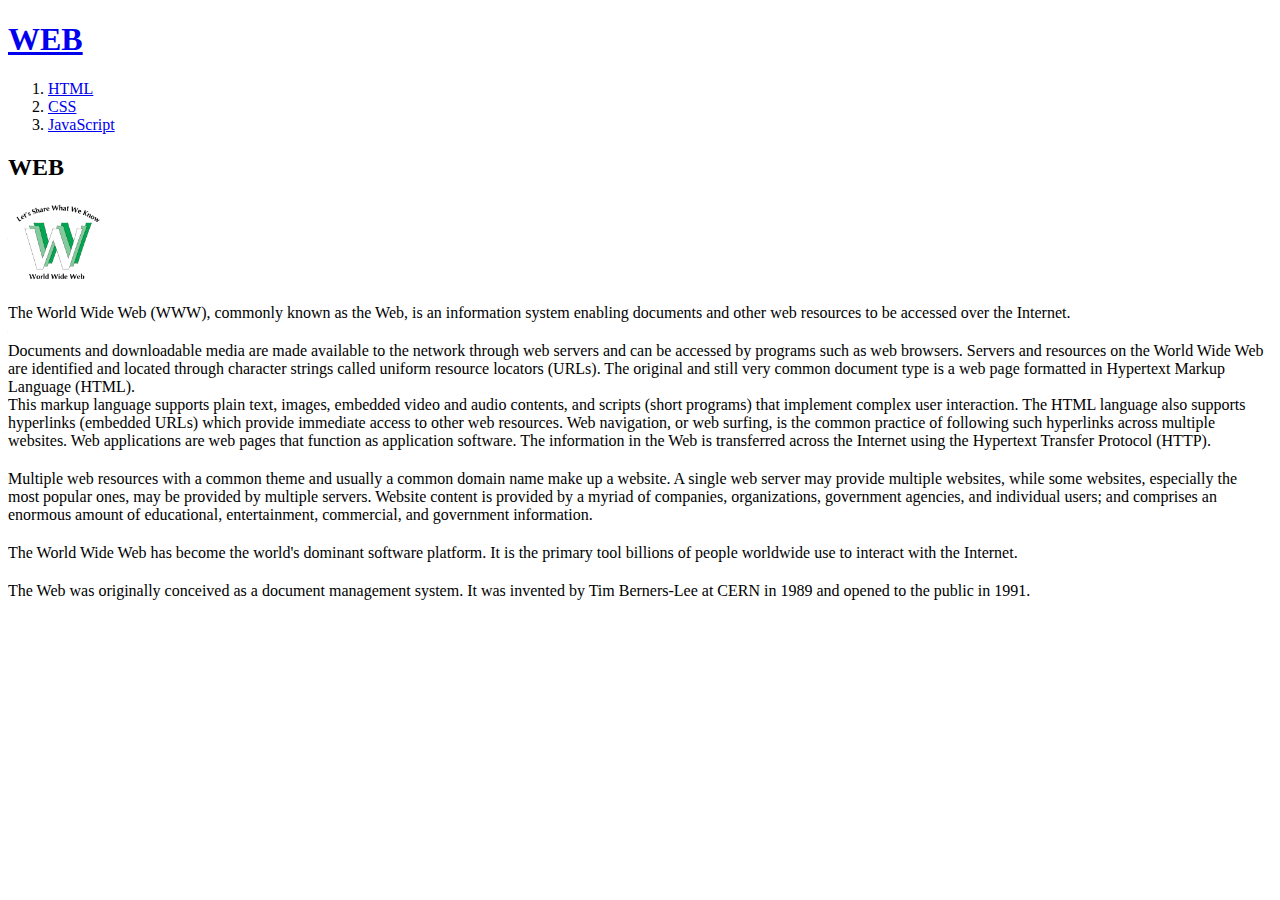
<file: index.html>
<!doctype html>
<html>
  <head>
    <title>WEB1 - Welcome</title>
    <meta charset="utf-8">
  </head>

  <body>
    <h1><a href="index.html">WEB</a></h1>
    <ol>
      <li><a href="1.html">HTML</a></li>
      <li><a href="2.html">CSS</a></li>
      <li><a href="3.html">JavaScript</a></li>
    </ol>

    <h2>WEB</h2>
    <img src="WWW-LetShare.png" width="100px">
    <p>The World Wide Web (WWW), commonly known as the Web, is an information system enabling documents and other web resources to be accessed over the Internet.</p>

    <p style="margin-top:20px;">Documents and downloadable media are made available to the network through web servers and can be accessed by programs such as web browsers. Servers and resources on the World Wide Web are identified and located through character strings called uniform resource locators (URLs). The original and still very common document type is a web page formatted in Hypertext Markup Language (HTML). <br>This markup language supports plain text, images, embedded video and audio contents, and scripts (short programs) that implement complex user interaction. The HTML language also supports hyperlinks (embedded URLs) which provide immediate access to other web resources. Web navigation, or web surfing, is the common practice of following such hyperlinks across multiple websites. Web applications are web pages that function as application software. The information in the Web is transferred across the Internet using the Hypertext Transfer Protocol (HTTP).</p>

    <p style="margin-top:20px;">Multiple web resources with a common theme and usually a common domain name make up a website. A single web server may provide multiple websites, while some websites, especially the most popular ones, may be provided by multiple servers. Website content is provided by a myriad of companies, organizations, government agencies, and individual users; and comprises an enormous amount of educational, entertainment, commercial, and government information.</p>

    <p style="margin-top:20px;">The World Wide Web has become the world's dominant software platform. It is the primary tool billions of people worldwide use to interact with the Internet.</p>

    <p style="margin-top:20px;">The Web was originally conceived as a document management system. It was invented by Tim Berners-Lee at CERN in 1989 and opened to the public in 1991.</p>
  </body>
</html>
</file>
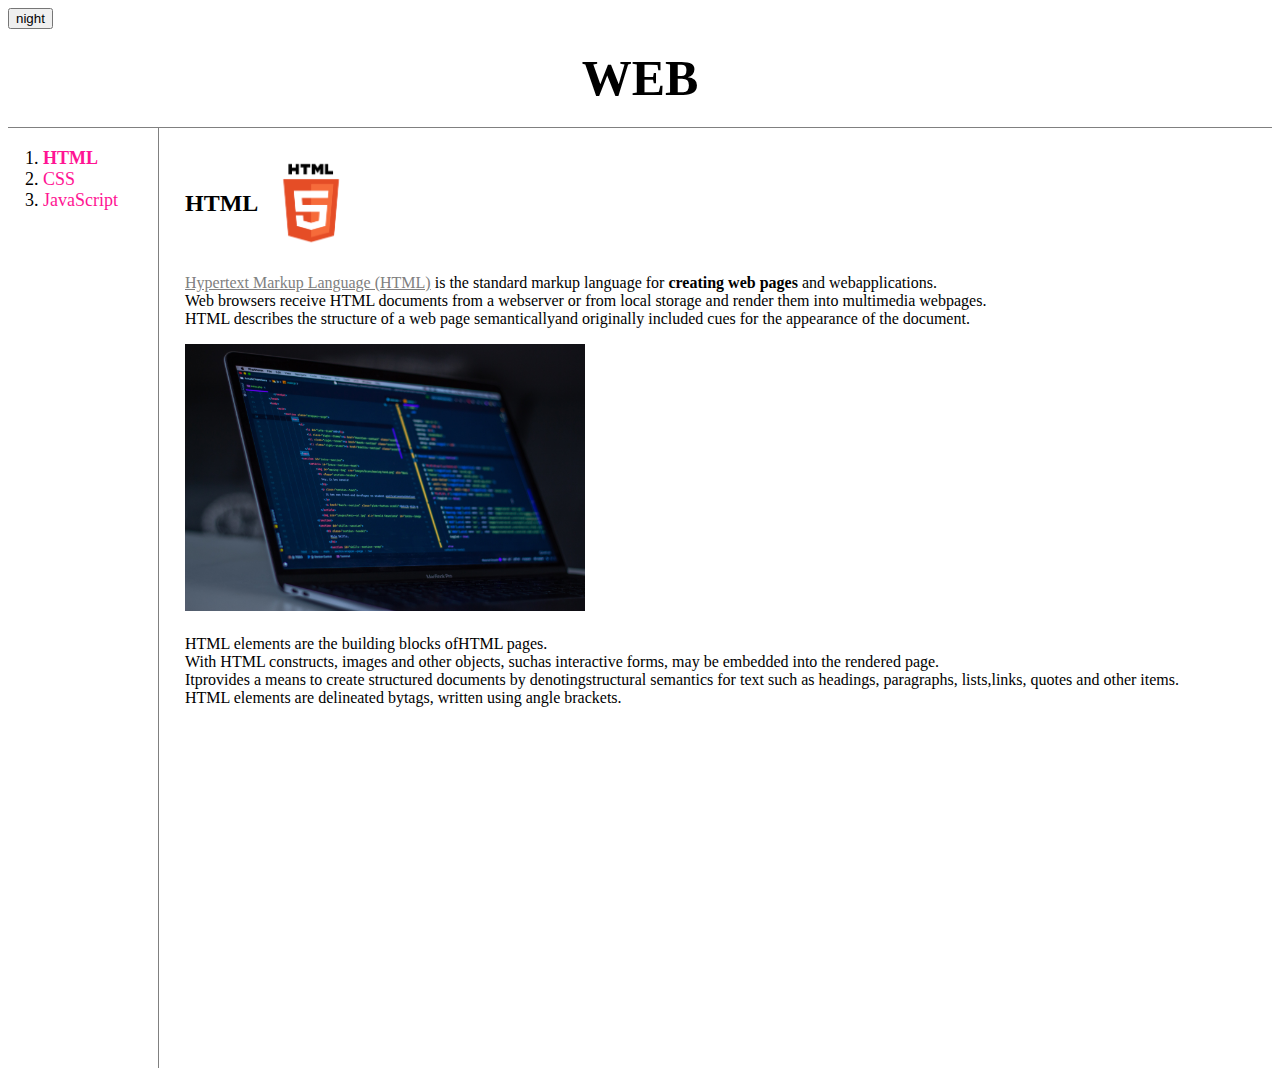
<file: 1.html>
<!doctype html>
<html>
  <head>
    <title>WEB1 - HTML</title>
    <meta charset="utf-8">

    <script src="https://ajax.googleapis.com/ajax/libs/jquery/3.6.1/jquery.min.js"></script>
    
    <script src="color.js"> </script>

  </head>

    <input id="night_day" type="button" value="night" onclick="nightdayhandler(this)">

    <!--- ============== CSS 시작 ============== --->
    <link rel="stylesheet" href="style.css">
    <!--- ============== CSS 끝 ============== --->

  <body>
    <h1><a class=title href="index.html">WEB</a></h1>

      <!---
      li: 목록의 항목
      ol: orderd list 정렬 목록
      ul: unordered list 비정렬 목록
      menu: menu
      --->
    <div id="gr">

      <ol>
        <li><a class=ali id="nowview" href="1.html">HTML</a></li>
        <li><a class=ali href="2.html">CSS</a></li>
        <li><a class=ali href="3.html">JavaScript</a></li>
      </ol>
          <!---
      ==========html에서 a 태그 사용==========
          <a></a> 하이퍼링크 걸기
          <a href 클릭시 이동할 링크
          <a traget 링크를 여는 방법
                    _self 현재 페이지 (기본값)
                    _blank 새 탭
                    _parent 부모 페이지
                    _top 최상위 페이지
                    프레임이름 - 프레임 이름 명시

          css 에서 a 태그 사용
          a:link 방문 전 // a:visited 방문 후 // a:hover 마우스 오버 a:active 클릭
          --->
          <!---
       ==========클래스를 지정해 css 속성 지정==========
          태그 안에서 또 줄마다 속성을 지정하고 싶을 땐 html로 클래스를 지정하고
          선언에 클래스 이름 넣기
          ex)
          html :
                <ol>
                  <li><a href="1.html" class="saw">HTML</a></li>
                  <li><a href="2.html" class="saw">CSS</a></li>
                  <li><a href="3.html">JavaScript</a></li>
                </ol>
          css
                .saw {
                  color:gray;
                }
         첫번째 두번째 목록 글씨만 회색이 됨.

       ==========id 선택자==========
          class 는 순서대로 -> 두 개 이상 클래스 가진 애는 css에서 더 나중에 설정한 애로 바뀜
          id(같은 id는 한번만 가능) 선택자를 사용하면 어디 있던 우선순위
          (id >> class >> tag)
          ex)
          html :
                <ol>
                  <li><a href="1.html" class="saw">HTML</a></li>
                  <li><a href="2.html" class="saw" id="active">CSS</a></li>
                  <li><a href="3.html">JavaScript</a></li>
                </ol>
          css :
                #active {
                  color:red;
                }
                .saw {
                  color:gray;
                }
          첫번째 회색 두번째 빨간색 됨
          --->
      <div id="article">
        <h2>HTML</h2>
        <img id="logo" src="html_logo.png">
        <p><a class=mylink href="https://www.w3.org/TR/2011/WD-html5-20110405/" target="_blank" title="html5 specification">Hypertext Markup Language (HTML)</a> is the standard markup language for <strong>creating web pages</strong> and webapplications.<br>Web browsers receive HTML documents from a webserver or from local storage and render them into multimedia webpages.<br> HTML describes the structure of a web page semanticallyand originally included cues for the appearance of the document.</p>

        <img src="coding.jpg" width="400px">

        <p style="margin-top:20px;">HTML elements are the building blocks ofHTML pages. <br>With HTML constructs, images and other objects, suchas interactive forms, may be embedded into the rendered page. <br>Itprovides a means to create structured documents by denotingstructural semantics for text such as headings, paragraphs, lists,links, quotes and other items. <br>HTML elements are delineated bytags, written using angle brackets.</p>
      </div>

    </div>

  </body>
</html>
</file>
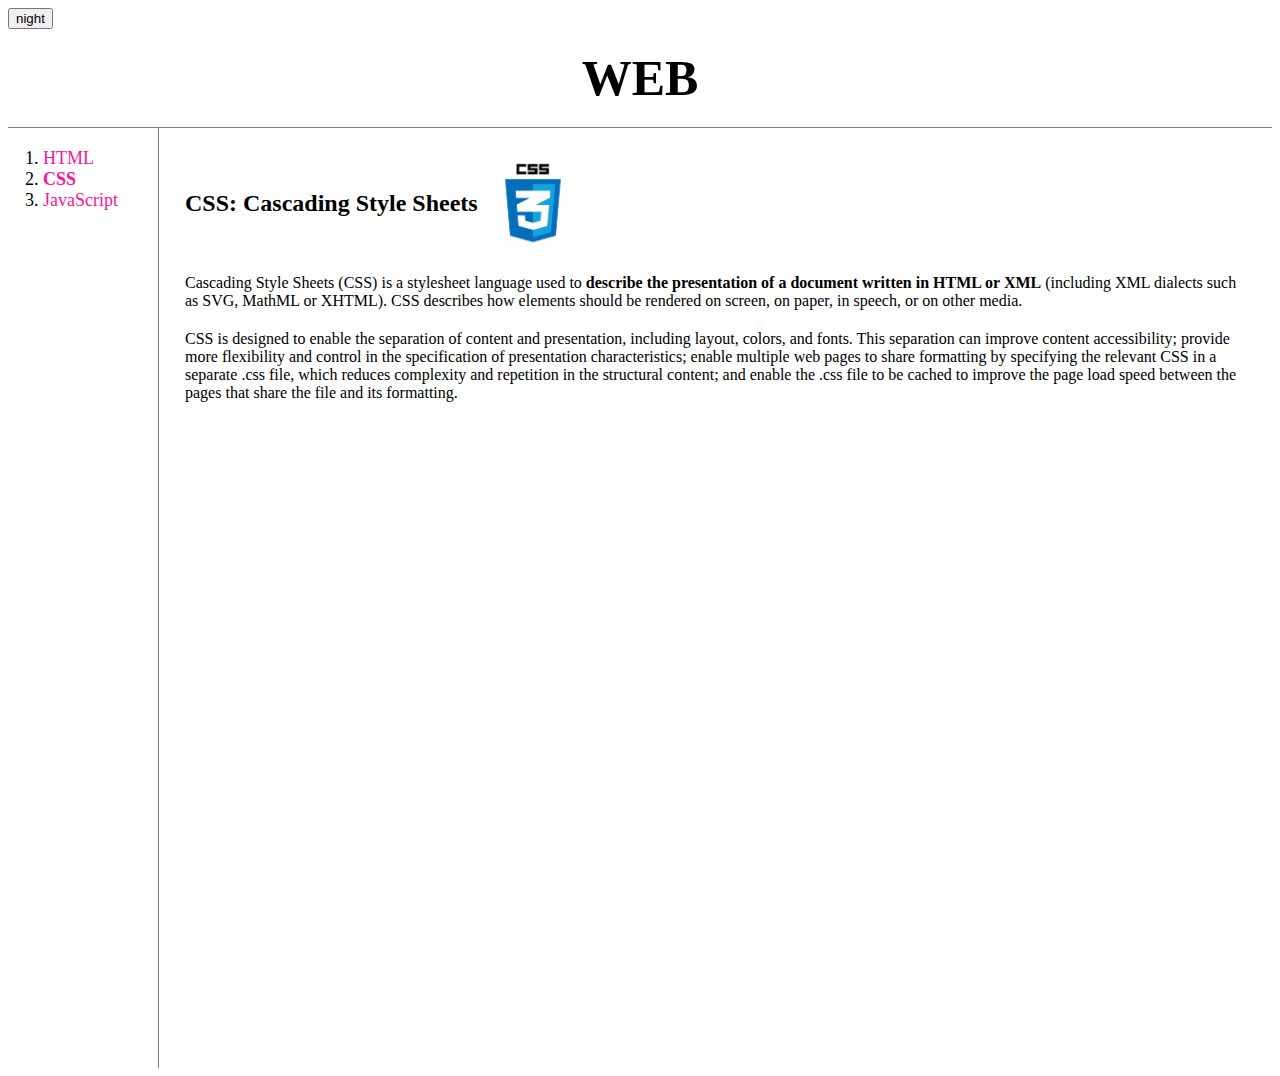
<file: 2.html>
<!doctype html>
<html>
  <head>
    <title>WEB1 - HTML</title>
    <meta charset="utf-8">

    <script src="https://ajax.googleapis.com/ajax/libs/jquery/3.6.1/jquery.min.js"></script>

    <script src="color.js"> </script>

  </head>

    <input id="night_day" type="button" value="night" onclick="nightdayhandler(this)">

    <!--- ============== CSS 시작 ============== --->
    <link rel="stylesheet" href="style.css">
    <!--- ============== CSS 끝 ============== --->

  <body>
    <h1><a class=title href="index.html">WEB</a></h1>

<!---
div, span을 사용하면 의미, 기능 없이 태그들을 묶고 나눌 수 있다. 차이점은 display
여기서는 [[ ol //// h2+p ]] 로 나누기 위해 h2와p를 div로 묶고,
ol과 h2+p에 같은 css 태그(grid)를 사용해야 하므로 둘을 또 div로 묶음
--->
    <div id="gr">

      <ol>
        <li><a class=ali href="1.html">HTML</a></li>
        <li><a class=ali id="nowview" href="2.html">CSS</a></li>
        <li><a class=ali href="3.html">JavaScript</a></li>
      </ol>

      <div id="article">
        <h2>CSS: Cascading Style Sheets</h2>
        <img id="logo" src="css_logo.png">
        <p>Cascading Style Sheets (CSS) is a stylesheet language used to <strong>describe the presentation of a document written in HTML or XML</strong> (including XML dialects such as SVG, MathML or XHTML). CSS describes how elements should be rendered on screen, on paper, in speech, or on other media.</p>

        <p style="margin-top:20px;">CSS is designed to enable the separation of content and presentation, including layout, colors, and fonts. This separation can improve content accessibility; provide more flexibility and control in the specification of presentation characteristics; enable multiple web pages to share formatting by specifying the relevant CSS in a separate .css file, which reduces complexity and repetition in the structural content; and enable the .css file to be cached to improve the page load speed between the pages that share the file and its formatting.</p>
      </div>

    </div>

  </body>
</html>
</file>
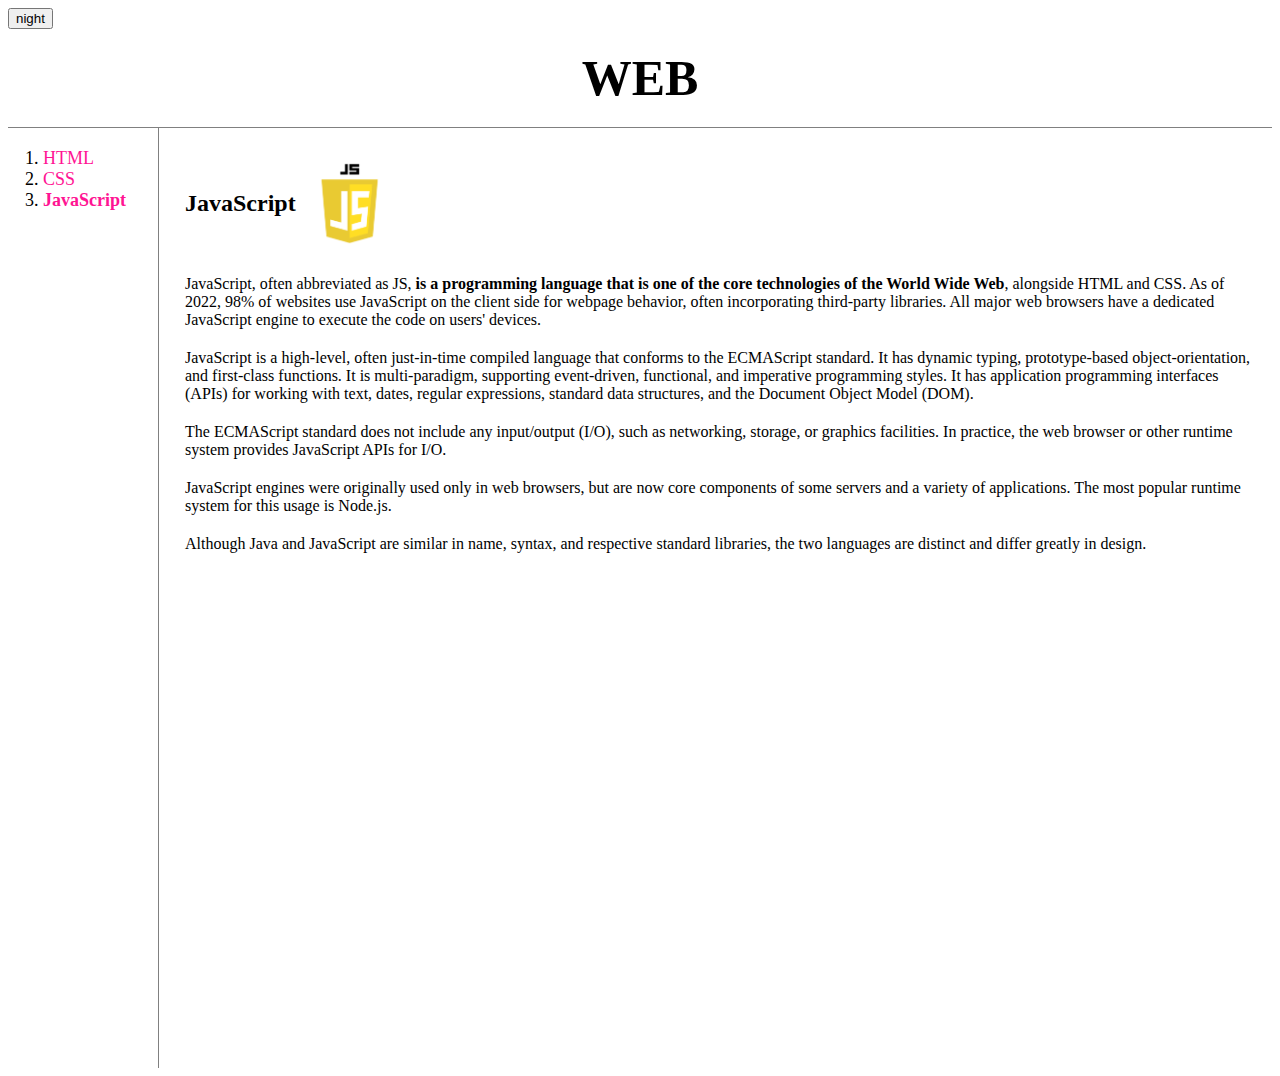
<file: 3.html>
<!doctype html>
<html>
  <head>
    <title>WEB1 - JavaScript</title>
    <meta charset="utf-8">

    <script src="https://ajax.googleapis.com/ajax/libs/jquery/3.6.1/jquery.min.js"></script>

    <script src="color.js"> </script>

  </head>
  <!---
  <input type="button" value="night"
  onclick="
    document.querySelector('body').style.backgroundColor='black';
    document.querySelector('body').style.color='white';
    document.querySelector('.title').style.color='white';">

  <input type="button" value="day"
  onclick="
    document.querySelector('body').style.backgroundColor='white';
    document.querySelector('body').style.color='black';
    document.querySelector('.title').style.color='black';
  ">
  ---->

    <input id="night_day" type="button" value="night" onclick="nightdayhandler(this)">


    <!--- ============== CSS 시작 ============== --->
    <link rel="stylesheet" href="style.css">
    <!--- ============== CSS 끝 ============== --->

  <body>

    <h1><a class=title href="index.html">WEB</a></h1>

    <div id="gr">

      <ol>
        <li><a class=ali href="1.html">HTML</a></li>
        <li><a class=ali href="2.html">CSS</a></li>
        <li><a class=ali id="nowview" href="3.html">JavaScript</a></li>
      </ol>

      <div id="article">
        <h2>JavaScript</h2>
        <img id="logo" src="js_logo.png">
        <p>JavaScript, often abbreviated as JS, <strong>is a programming language that is one of the core technologies of the World Wide Web</strong>, alongside HTML and CSS. As of 2022, 98% of websites use JavaScript on the client side for webpage behavior, often incorporating third-party libraries. All major web browsers have a dedicated JavaScript engine to execute the code on users' devices.</p>

        <p style="margin-top:20px;">JavaScript is a high-level, often just-in-time compiled language that conforms to the ECMAScript standard. It has dynamic typing, prototype-based object-orientation, and first-class functions. It is multi-paradigm, supporting event-driven, functional, and imperative programming styles. It has application programming interfaces (APIs) for working with text, dates, regular expressions, standard data structures, and the Document Object Model (DOM).</p>

        <p style="margin-top:20px;">The ECMAScript standard does not include any input/output (I/O), such as networking, storage, or graphics facilities. In practice, the web browser or other runtime system provides JavaScript APIs for I/O.</p>

        <p style="margin-top:20px;">JavaScript engines were originally used only in web browsers, but are now core components of some servers and a variety of applications. The most popular runtime system for this usage is Node.js.</p>

        <p style="margin-top:20px;">Although Java and JavaScript are similar in name, syntax, and respective standard libraries, the two languages are distinct and differ greatly in design.</p>
      </div>

    </div>

  </body>
</html>
</file>
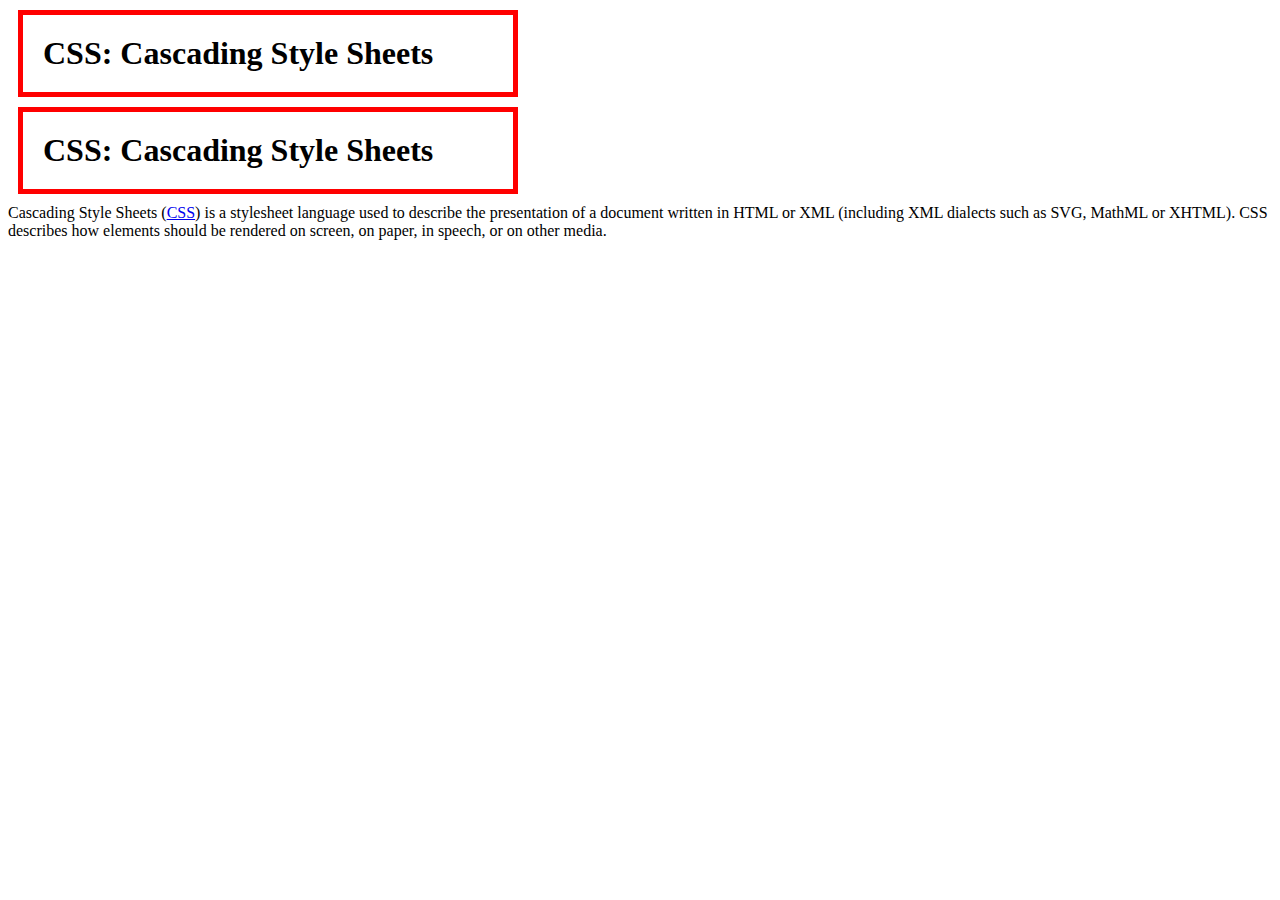
<file: box.html>
<!DOCTYPE html>
<html>
  <head>
    <meta charset="utf-8">
    <title>BOX</title>
  </head>


  <style>

    h1 {
      border:5px solid red;    /*border-width:5px; border-color:red; border-style:solid;*/

      padding:20px; /*공간넓이*/

      margin:10px; /*간격*/

      width:450px; 태그 display속성 크기 변경(h1의 기본값인 block에서 원하는 크기만큼 사용하게 변경) */

    }


  </style>


  <body>
    <h1>CSS: Cascading Style Sheets</h1>
    <h1>CSS: Cascading Style Sheets</h1>

    Cascading Style Sheets (<a href="https://en.wikipedia.org/wiki/CSS" target="_blank" title="https://en.wikipedia.org/wiki/CSS">CSS</a>) is a stylesheet language used to describe the presentation of a document written in HTML or XML (including XML dialects such as SVG, MathML or XHTML). CSS describes how elements should be rendered on screen, on paper, in speech, or on other media.
  </body>
</html>
</file>
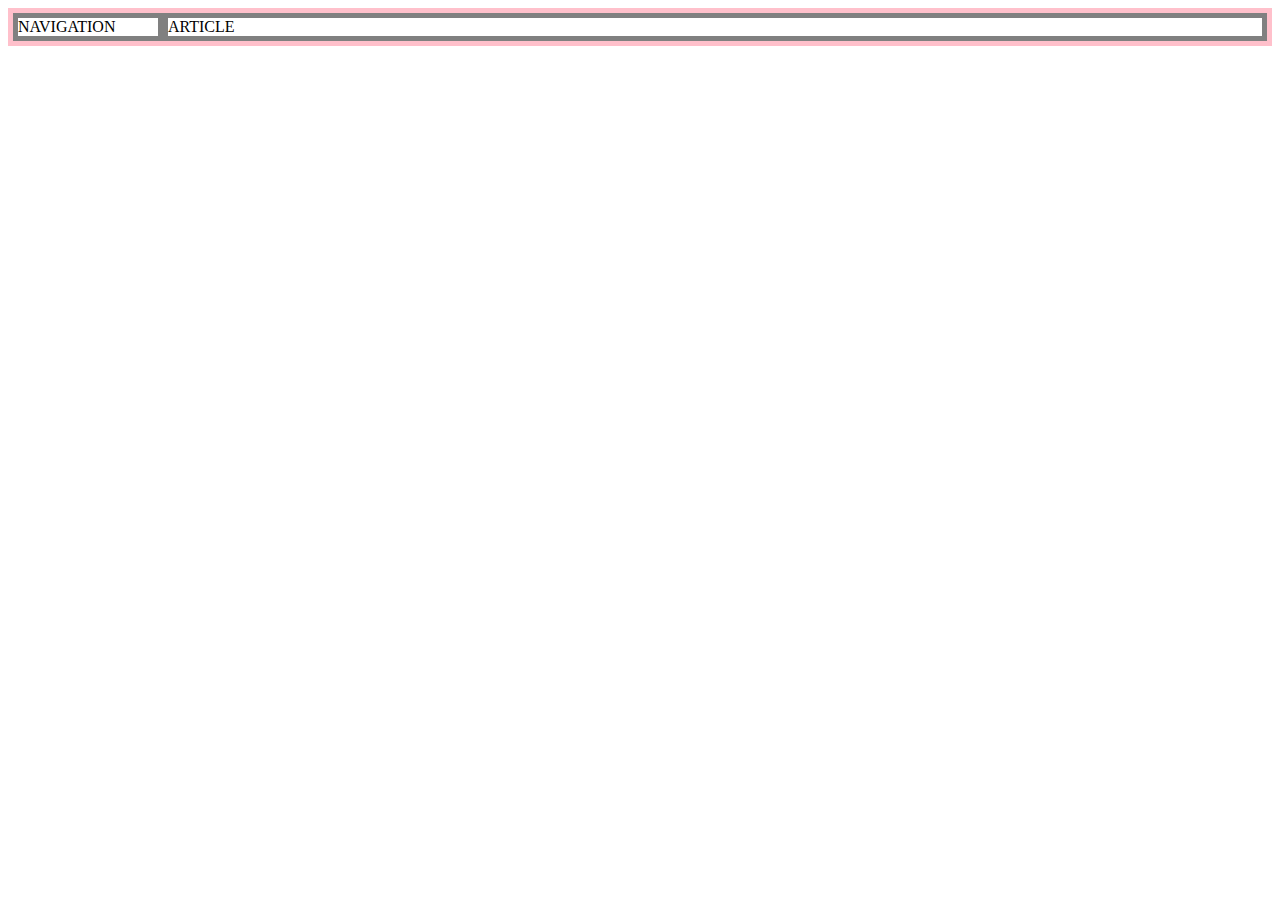
<file: grid.html>
<!DOCTYPE html>
<html>
  <head>
    <meta charset="utf-8">
    <title></title>
  </head>


    <style>
      #gr {
        border:5px solid pink;
        display: grid;
        grid-template-columns: 150px 1fr;
        /*1fr 1fr 이면 반반, 2fr 1fr이면 2:1*/
      }

      div{
        border: 5px solid gray;
      }
    </style>

  <body>
    <!--- =========영역설정=========
        div - block element (화면 전체 다 씀, 줄바꿈, 사각형으로 구역)
        span - inline element (줄 단위로 구역)
    --->
    <div id="gr">
      <div>NAVIGATION</div>
      <div>ARTICLE</div>
    </div>

  </body>
</html>
</file>
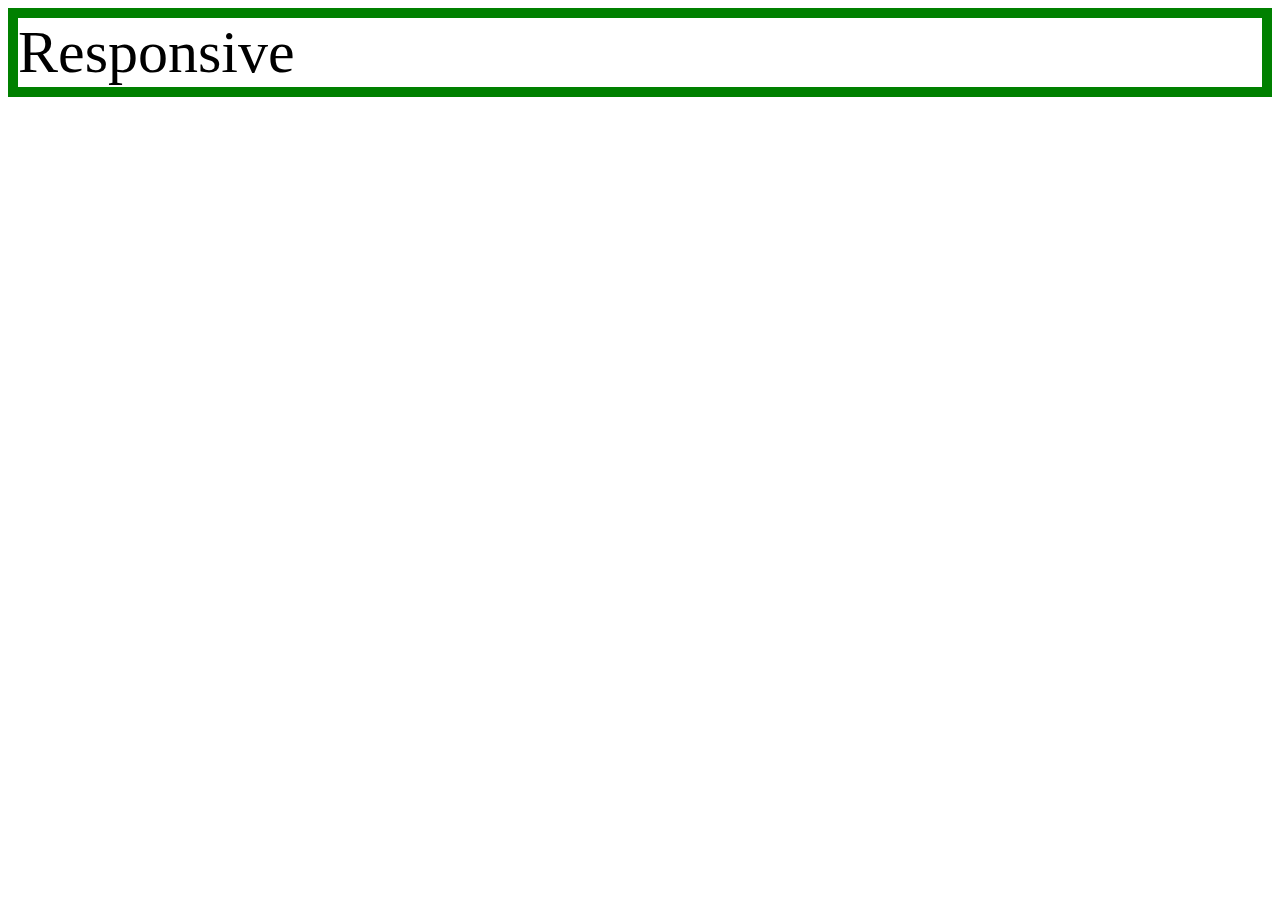
<file: mediaquery.html>
<!DOCTYPE html>
<html>
  <head>
    <meta charset="utf-8">
    <title></title>
  </head>
  <style>
    div{
      border: 10px solid green;
      font-size:60px;
    }

    @media(max-width:600px) { /* = screen width < 800px */
      div{
        display: none;
      }
    }
  </style>


  <body>
    <div>
      Responsive
    </div>
  </body>
</html>
</file>
<file: style.css>
.title {
    color: black; text-decoration: none;
  }

  .mylink {
    color:gray; text-decoration: underline;
  }
  .mylink:focus, .mylink:hover {
    background-color:#D2FFD2; text-decoration:none;

  }
  .ali {
    color:#FF1493; text-decoration: none;
  }
  .ali:focus,
  .ali:hover {
    display: inline-block; /*lnline과 block의 중간*/
    opacity: 0.5; /*흐림효과 (투명하게 하기)*/
    transform: translateY(-1.5px); transition: 0.5s;
  }
  #nowview {
    font-weight: bolder;
  }

  h1{
    font-size: 50px;text-align: center; border-bottom:1.5px solid gray; margin: 0; padding: 20px;
  }

  #gr ol {  /*(ol이 여러개일 경우)부모의 id가 gr인, 즉 gr 아래에 있는 ol*/
    border-right: 1.5px solid gray;
    width: 95px; height: 100vh; /*높이를 화면에 맞게*/
    margin: 0px;
    padding-top: 20px; padding-bottom: 20px; padding-right: 20px; padding-left: 35px;
    font-size: 18px;
  }
  #gr{
    display: grid;
    grid-template-columns: 157px 1fr;
  }
  #gr #article{
    padding:20px;
  }
  #logo{
    padding: 10px;
    vertical-align: middle;
    width: 80px;
  }
  h2 {
    display: inline;
    vertical-align: middle;
  }

  @media(max-width:800px){
    #gr{
      display: block;
    }
    #gr ol{
      border-right: none;
      height: auto;

    }
    h1{
      border-bottom: none;
    }
    #logo {
      width: 60px;
      padding-top: 0; padding-bottom: 0;
    }
  }


/* vertical-align 속성
base : 기본값으로 부모 요소의 baseline 에 맞춥니다.

sub : 아래첨자에 기준을 맞춰서 정렬합니다.

super : 위첨자 기준으로 맞춰서 정렬합니다.

text-top : 요소 상단을 부모 font 의 상단에 맞춥니다.

text-botom : 요소 하단을 부모 font 의 하단에 맞춥니다.

middle : 부모 요소의 중앙으로 맞춥니다.

top : 부모 요소의 상단으로 맞춥니다.

bottom : 부모 요소의 하단으로 맞춥니다.

길이값 : 0px 는 baseline 과 같은 값입니다. 0px 을 기준으로 길이값을 통해 위와 아래로 위치를 조절할 수 있습니다. 마이너스는 baseline 아래로 내려갑니다.

% : 0% 는 baseline 과 같은 값입니다. 길이값과 마찬가지로 0 을 기준으로 아래 위로 위치를 조절할 수 있습니다.
*/
</file>
